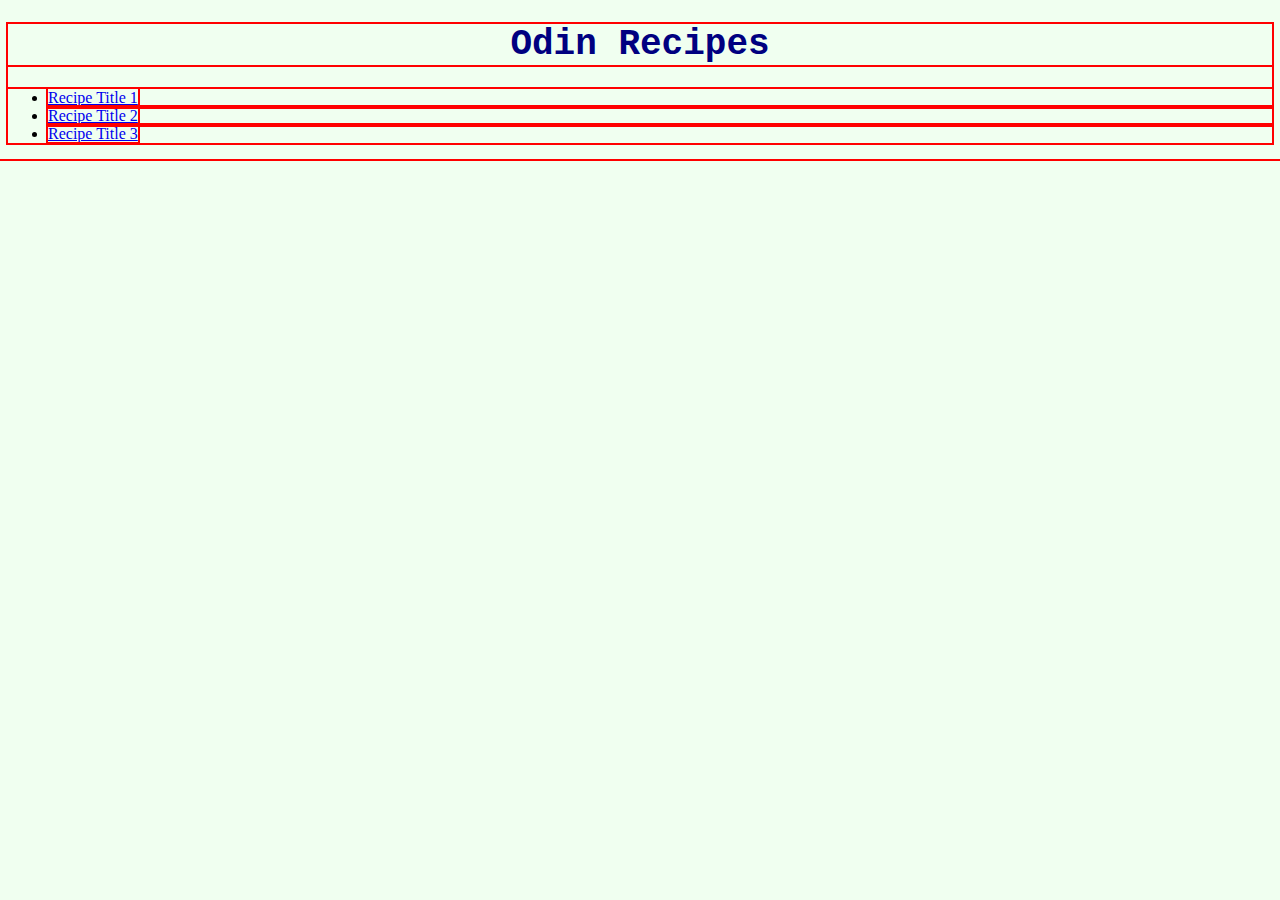
<file: index.html>
<!DOCTYPE html>
<html lang="en">
<head>
<meta charset="UTF-8">
<meta name="viewport" content="width=device-width, initial-scale=1.0">
<title>Odin Recipes</title>
<link rel="stylesheet" href="styles.css">
</head>
    <body>
        <h1 class="header">Odin Recipes</h1>
            <ul>
                <li><a href="recipes/chimichangas.html">Recipe Title 1</a></li>
                <li><a href="recipes/curry.html">Recipe Title 2</a></li>
                <li><a href="recipes/bulgogi.html">Recipe Title 3</a></li>
            </ul>
    </body>
</html>
</file>
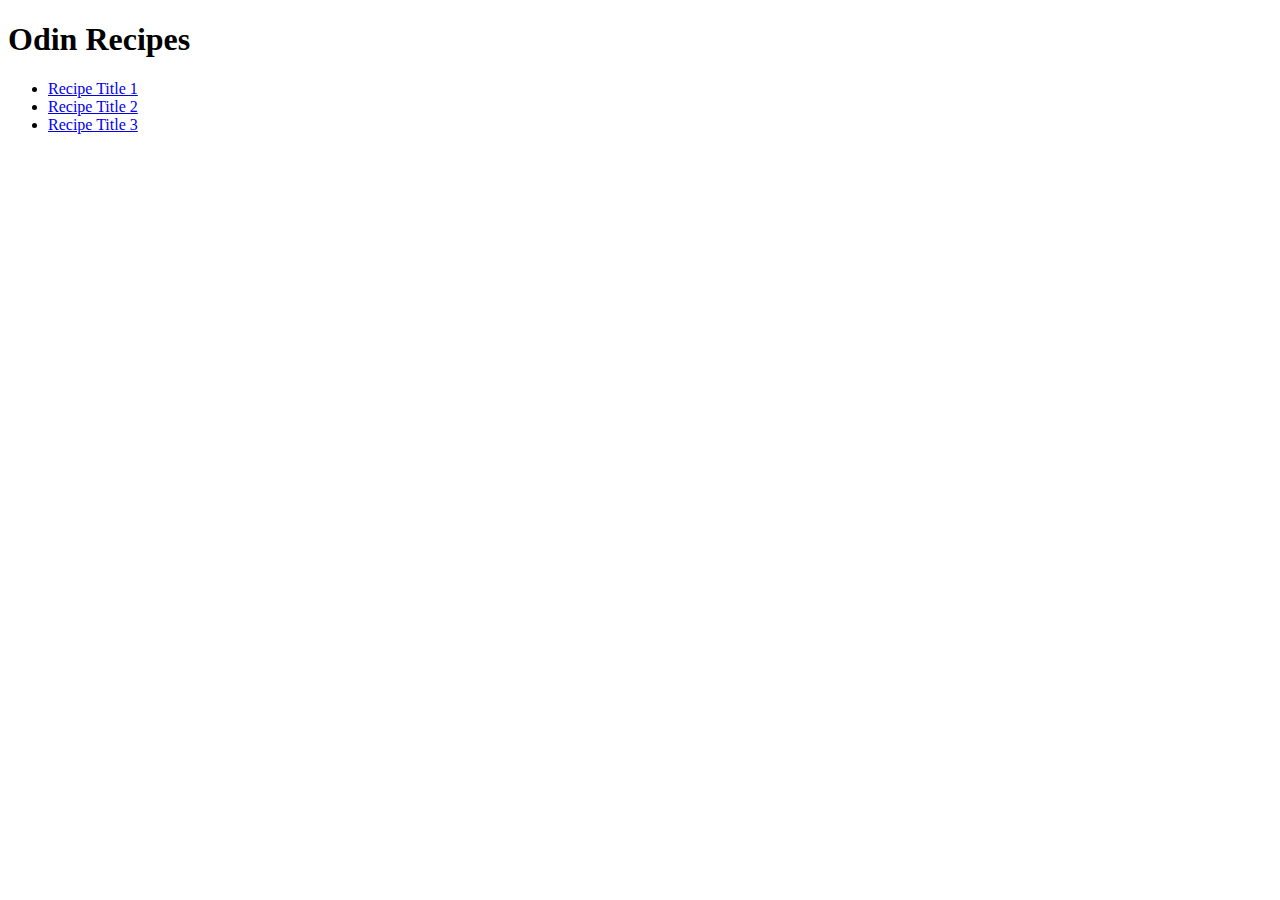
<file: recipes/index.html>
<!DOCTYPE html>
<html lang="en">
<head>
<meta charset="UTF-8">
<meta name="viewport" content="width=device-width, initial-scale=1.0">
<title>Odin Recipes</title>
</head>
<body>
<h1>Odin Recipes</h1>
<ul>
<li><a href="recipes/chimichangas.html">Recipe Title 1</a></li>
<li><a href="recipes/curry.html">Recipe Title 2</a></li>
<li><a href="recipes/bulgogi.html">Recipe Title 3</a></li>
</ul>
</body>
</html>
</file>
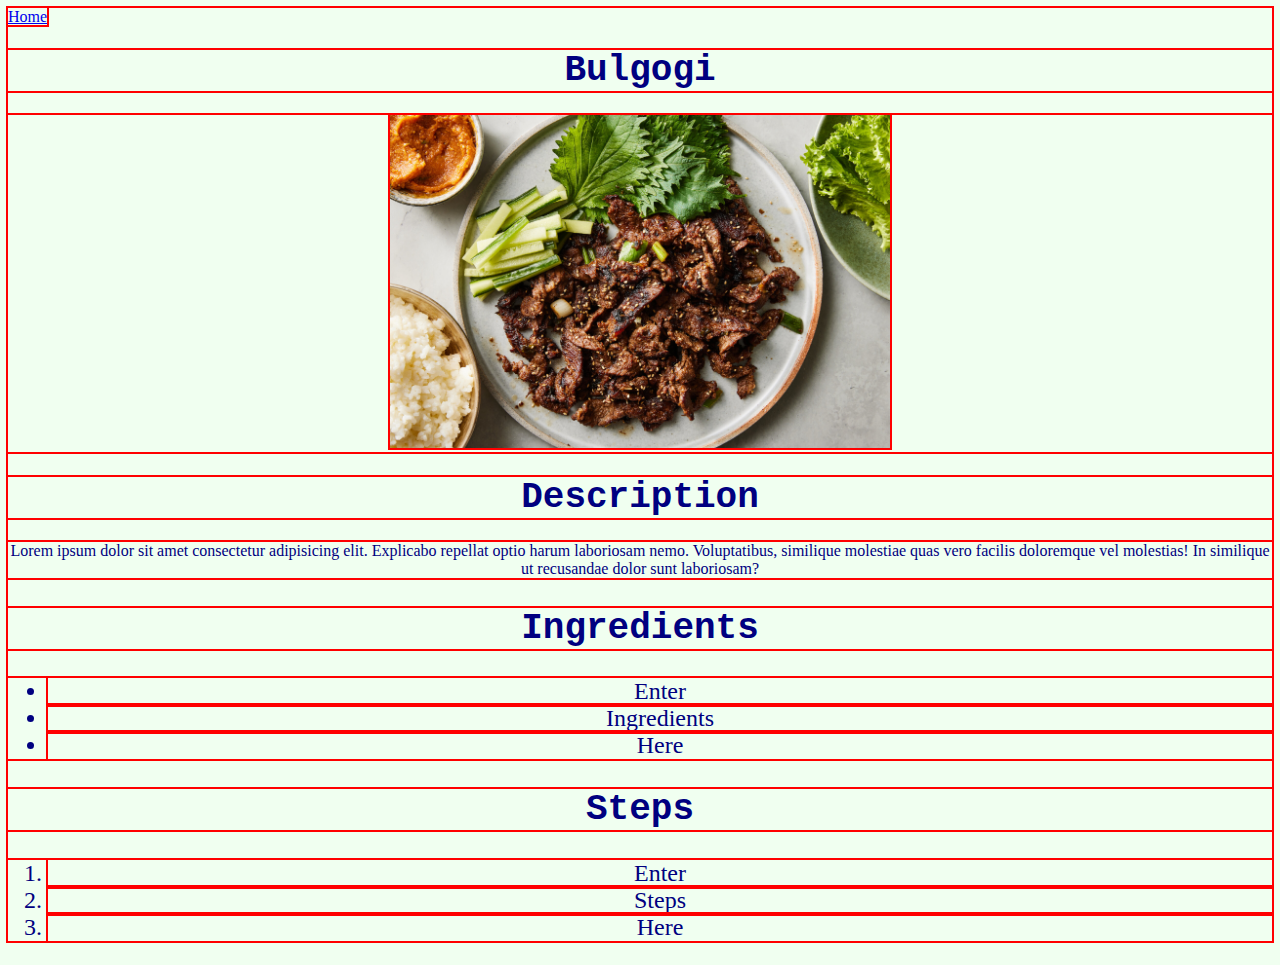
<file: recipes/bulgogi.html>
<!DOCTYPE html>
<html lang="en">
<head>
<meta charset="UTF-8">
<meta name="viewport" content="width=device-width, initial-scale=1.0">
<title>Odin Recipes</title>
<link rel="stylesheet" href="/styles.css">
</head>
<body>

<a href="../index.html">Home</a>
<h1 class="header">Bulgogi</h1>

<div class="image">
    <img src="../images/bulgogi.jpg" alt="image" width="500px">
</div>

<h1 class="description">Description</h1>
<p class="text">Lorem ipsum dolor sit amet consectetur adipisicing elit. Explicabo repellat optio harum laboriosam nemo. Voluptatibus, similique molestiae quas vero facilis doloremque vel molestias! In similique ut recusandae dolor sunt laboriosam?</p>

<h2 class="header2">Ingredients</h2>

    <ul class="list">
        <li>Enter</li>
        <li>Ingredients</li>
        <li>Here</li>
    </ul>

<h2 class="header2">Steps</h2>

    <ol class="list">
        <li>Enter</li>
        <li>Steps</li>
        <li>Here</li>
    </ol>

</body>
</html>
</file>
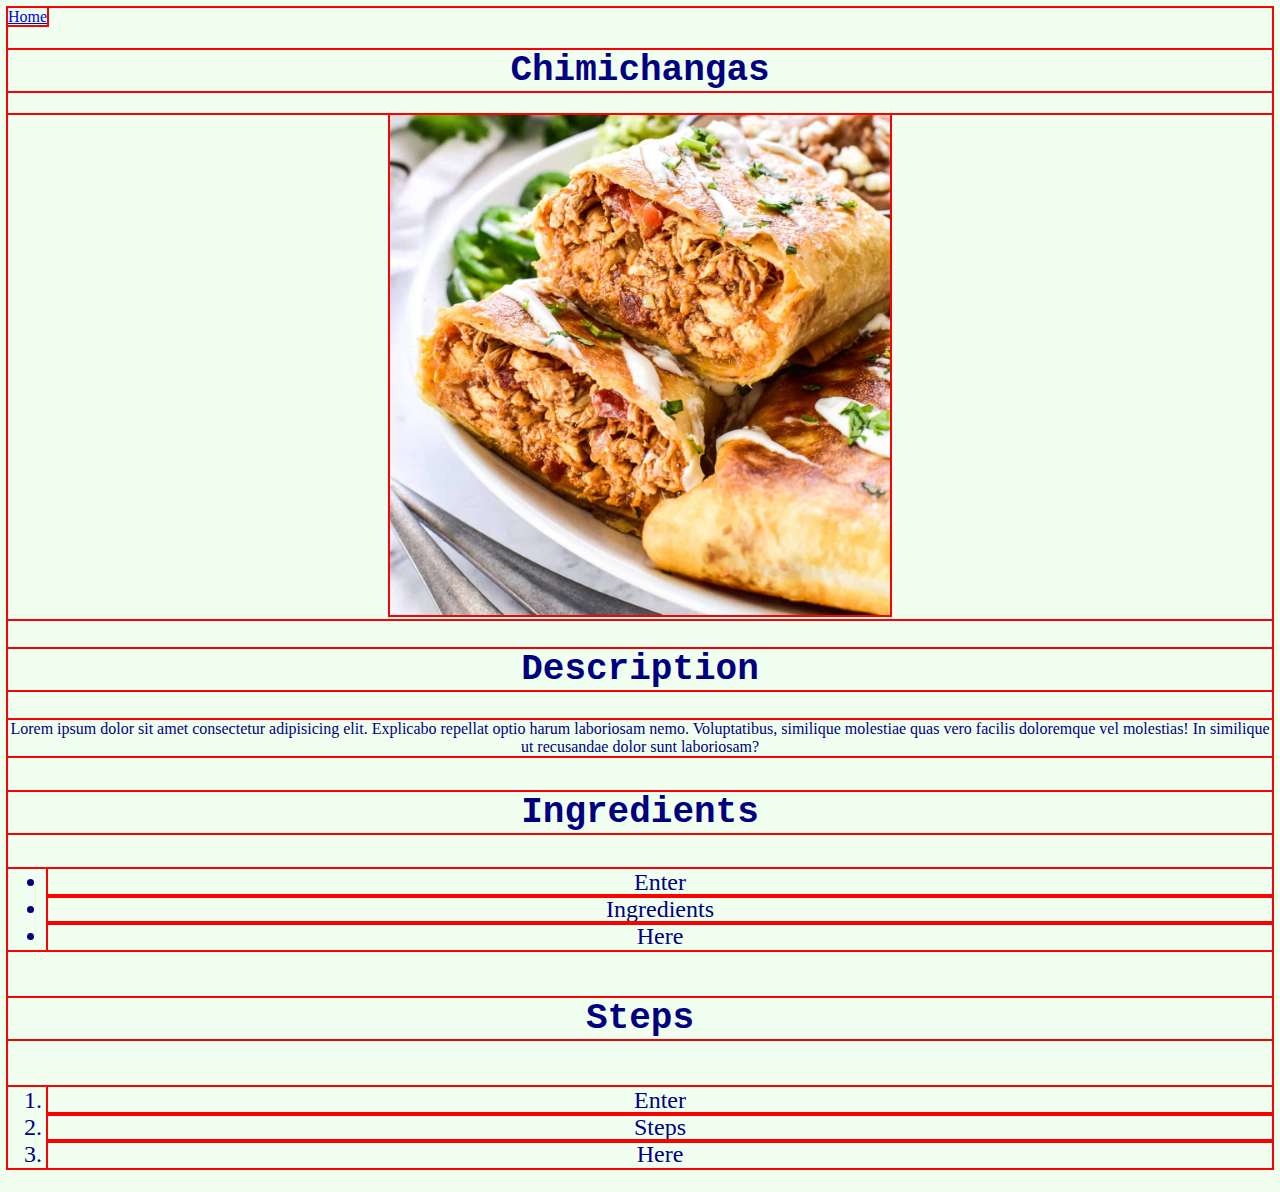
<file: recipes/chimichangas.html>
<!DOCTYPE html>
<html lang="en">
<head>
<meta charset="UTF-8">
<meta name="viewport" content="width=device-width, initial-scale=1.0">
<title>Odin Recipes</title>
<link rel="stylesheet" href="/styles.css">
</head>
<body>

<a href="../index.html">Home</a>
<h1 class="header">Chimichangas</h1>

<div class="image">
    <img src="../images/chimichangas.jpg" alt="image" width="500px">
</div>

<h2 class="description">Description</h2>
<p class="text">Lorem ipsum dolor sit amet consectetur adipisicing elit. Explicabo repellat optio harum laboriosam nemo. Voluptatibus, similique molestiae quas vero facilis doloremque vel molestias! In similique ut recusandae dolor sunt laboriosam?</p>

<h3 class="header2">Ingredients</h3>

    <ul class="list">
        <li>Enter</li>
        <li>Ingredients</li>
        <li>Here</li>
    </ul>

<h4 class="header2">Steps</h4>

    <ol class="list">
        <li>Enter</li>
        <li>Steps</li>
        <li>Here</li>
    </ol>

</body>
</html>
</file>
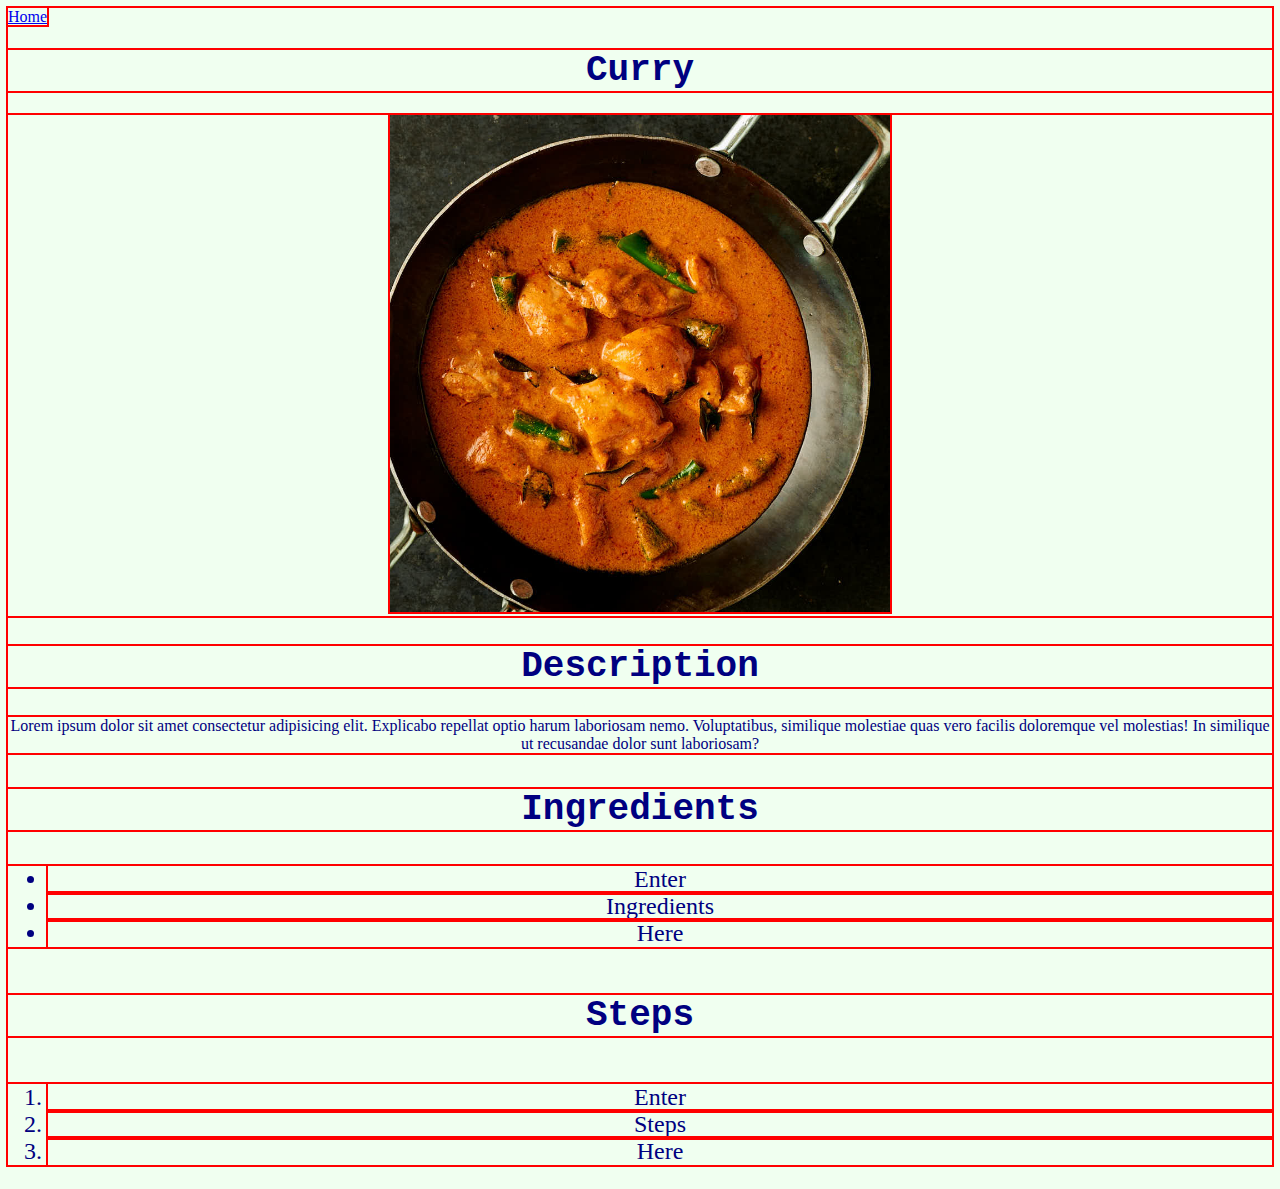
<file: recipes/curry.html>
<!DOCTYPE html>
<html lang="en">
<head>
<meta charset="UTF-8">
<meta name="viewport" content="width=device-width, initial-scale=1.0">
<title>Odin Recipes</title>
<link rel="stylesheet" href="/styles.css">
</head>
<body>

<a href="../index.html">Home</a>
<h1 class="header">Curry</h1>

<div class="image" >
    <img src="../images/curry.jpg" alt="image" width="500px">
</div>

<h2 class="description">Description</h2>
<p class="text">Lorem ipsum dolor sit amet consectetur adipisicing elit. Explicabo repellat optio harum laboriosam nemo. Voluptatibus, similique molestiae quas vero facilis doloremque vel molestias! In similique ut recusandae dolor sunt laboriosam?</p>

<h3 class="header2">Ingredients</h3>

    <ul class="list">
        <li>Enter</li>
        <li>Ingredients</li>
        <li>Here</li>
    </ul>

<h4 class="header2">Steps</h4>

    <ol class="list">
        <li>Enter</li>
        <li>Steps</li>
        <li>Here</li>
    </ol>

</body>
</html>
</file>
<file: styles.css>
* {
    outline: 2px solid red;
}

body {
    background-color: honeydew;
}

.image {
    text-align: center;
}

.header, .header2, .description {
    color: navy;
    text-align: center;
    font-size: 36px;
    font-weight: bold;
    font-family: 'Courier New', Courier, monospace;
}

.text {
    text-align: center;
    color: navy;
    font-family: 'Times New Roman', Times, serif;
}

.list {
    font-size: 24px;
    color: navy;
    font-family: 'Times New Roman', Times, serif;
    text-align: center;
}
</file>
